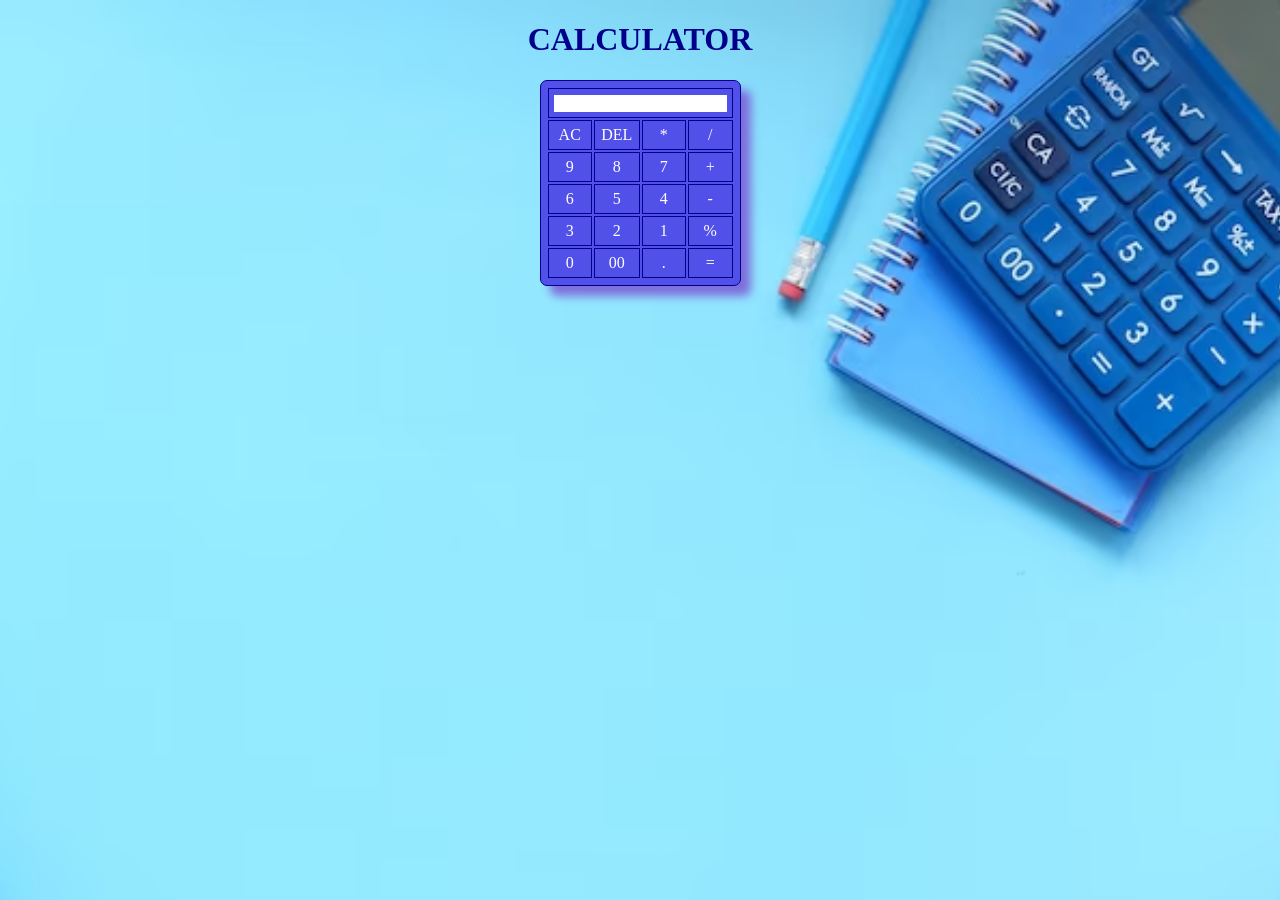
<file: index.html>
<!DOCTYPE html>
<html lang="en">
  <head>
    <meta charset="UTF-8" />
    <meta name="viewport" content="width=device-width, initial-scale=1.0" />
    <title>Document</title>
    <link rel="stylesheet" href="style.css" />
  </head>

  <body>
    <h1 style="color: darkblue;">CALCULATOR</h1>

    <table>
      <tr style="margin: 6px">
        <td colspan="4" class="inp_tr">
          <input type="text" name="screen" id="inp" />
        </td>
      </tr>
      <tr>
        <td onclick="alclr()">AC</td>
        <td onclick="del()">DEL</td>
        <td onclick="abc('*')">*</td>
        <td onclick="abc('/')">/</td>
      </tr>
      <tr>
        <td onclick="abc(9)">9</td>
        <td onclick="abc(8)">8</td>
        <td onclick="abc(7)">7</td>
        <td onclick="abc('+')">+</td>
      </tr>
      <tr>
        <td onclick="abc(6)">6</td>
        <td onclick="abc(5)">5</td>
        <td onclick="abc(4)">4</td>
        <td onclick="abc('-')">-</td>
      </tr>
      <tr>
        <td onclick="abc(3)">3</td>
        <td onclick="abc(2)">2</td>
        <td onclick="abc(1)">1</td>
        <td onclick="abc('%')">%</td>
      </tr>
      <tr>
        <td onclick="abc(0)">0</td>
        <td onclick="abc('00')">00</td>
        <td onclick="abc('.')">.</td>
        <td onclick="eq()">=</td>
      </tr>
    </table>

    <script src="app.js"></script>
  </body>
</html>
</file>
<file: style.css>
body {
background-image: url(background\ image.jpg);
background-repeat: no-repeat;
background-size: cover;
background-attachment:fixed ;
background-position: center;
object-fit: cover;
color: white;
}
td {
  border: 1px solid darkblue;
  padding: 5px;
  margin: 5px;
  text-align: center;
  width: 30px;
}
input {
  border: none;
}
table {
  border: 1px solid darkblue;
  border-radius: 7px;
  padding: 5px;
  margin: auto;
  background-color: rgb(81, 81, 233);
  box-shadow: 10px 10px 10px rgb(125, 109, 219);

}
h1 {
  text-align: center;
}
</file>
